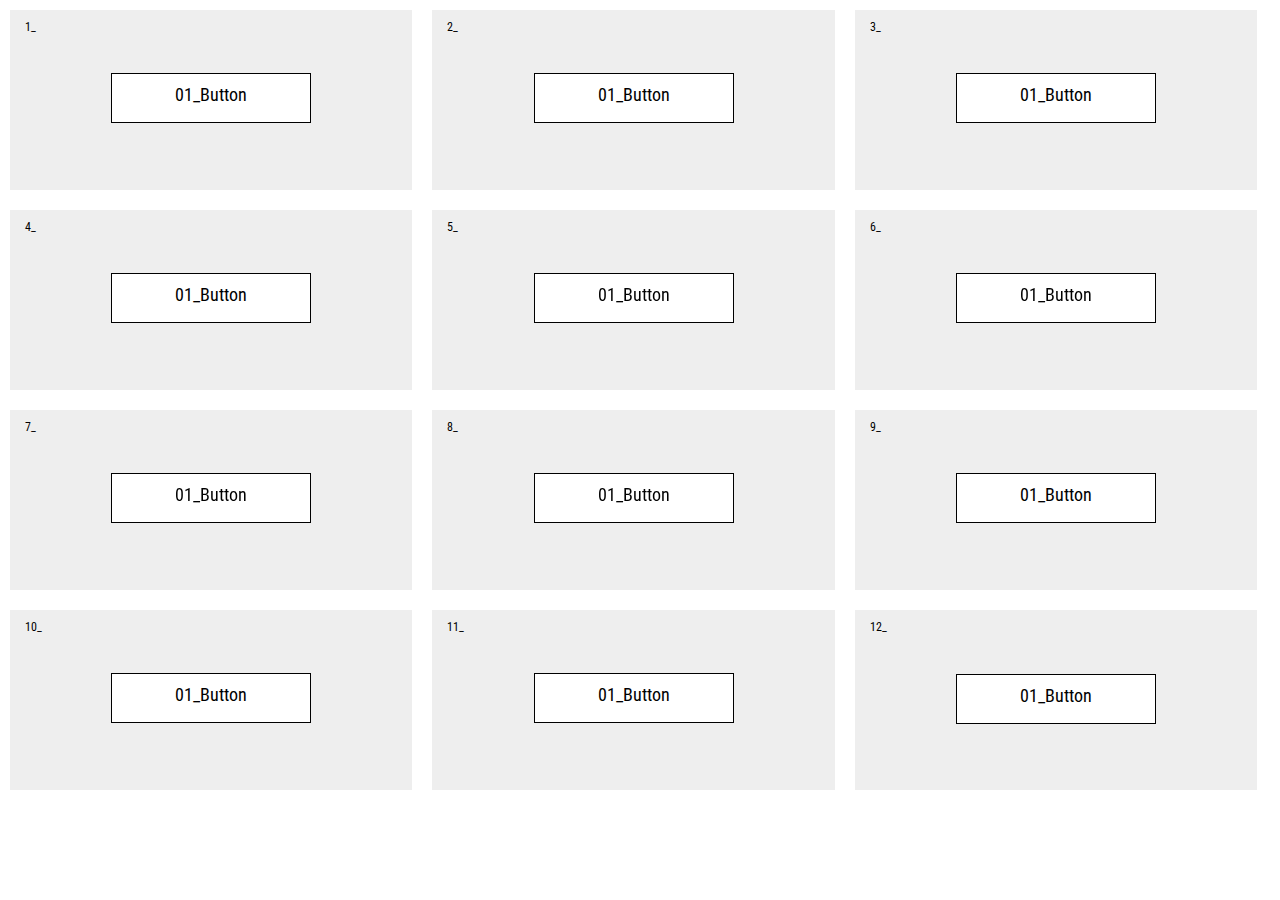
<file: buttons.html>
<html>
    <link href="styles/buttons.css" rel="stylesheet" type="text/css">

<head>
        <link rel="shortcut icon" type="image/x-icon" href="favicon.ico">
        <title>wtfura</title>
        <meta charset="UTF-8">
        <meta name="viewport" content="width=device-width, initial-scale=1">
        <meta name="color-scheme" content="only light">
        
</head>
<body>

<div class="back">
    <div class="button_base b01_simple_rollover">01_Button</div>
</div>

<div class="back">
    <div class="button_base b02_slide_in">
        <div>01_Button</div>
        <div></div>
        <div>01_Button</div>
    </div>
</div>

<div class="back">
    <div class="button_base b03_skewed_slide_in">
        <div>01_Button</div>
        <div></div>
        <div>01_Button</div>
    </div>
</div>

<div class="back">
    <div class="button_base b04_3d_tick">
        <div>01_Button</div>
        <div>01_Button</div>
    </div>
</div>

<div class="back">
    <div class="button_base b05_3d_roll">
        <div>01_Button</div>
        <div>01_Button</div>
    </div>
</div>

<div class="back">
    <div class="button_base b06_3d_swap">
        <div>01_Button</div>
        <div>01_Button</div>
    </div>
</div>

<div class="back">
    <div class="button_base b07_3d_double_roll">
        <div>01_Button</div>
        <div>01_Button</div>
        <div>01_Button</div>
        <div>01_Button</div>
    </div>
</div>

<div class="back">
    <div class="button_base b08_3d_pushback">
        <div>01_Button</div>
        <div>01_Button</div>
    </div>
</div>

<div class="back">
    <div class="button_base b09_electric">01_Button</div>
</div>

<div class="back">
    <div class="button_base b10_tveffect">
        <div>01_Button</div>
        <div>
            <div>01_Button</div>
            <div>01_Button</div>
            <div>01_Button</div>
        </div>
    </div>
</div>

<div class="back">
    <div class="button_base b11_3d_jumpback">
        <div>01_Button</div>
    </div>
</div>

<div class="back">
    <div class="button_base b12_3d_glitch">
        <div></div>
        <div>01_Button</div>
    </div>
</div>

</body>
</html>
</file>
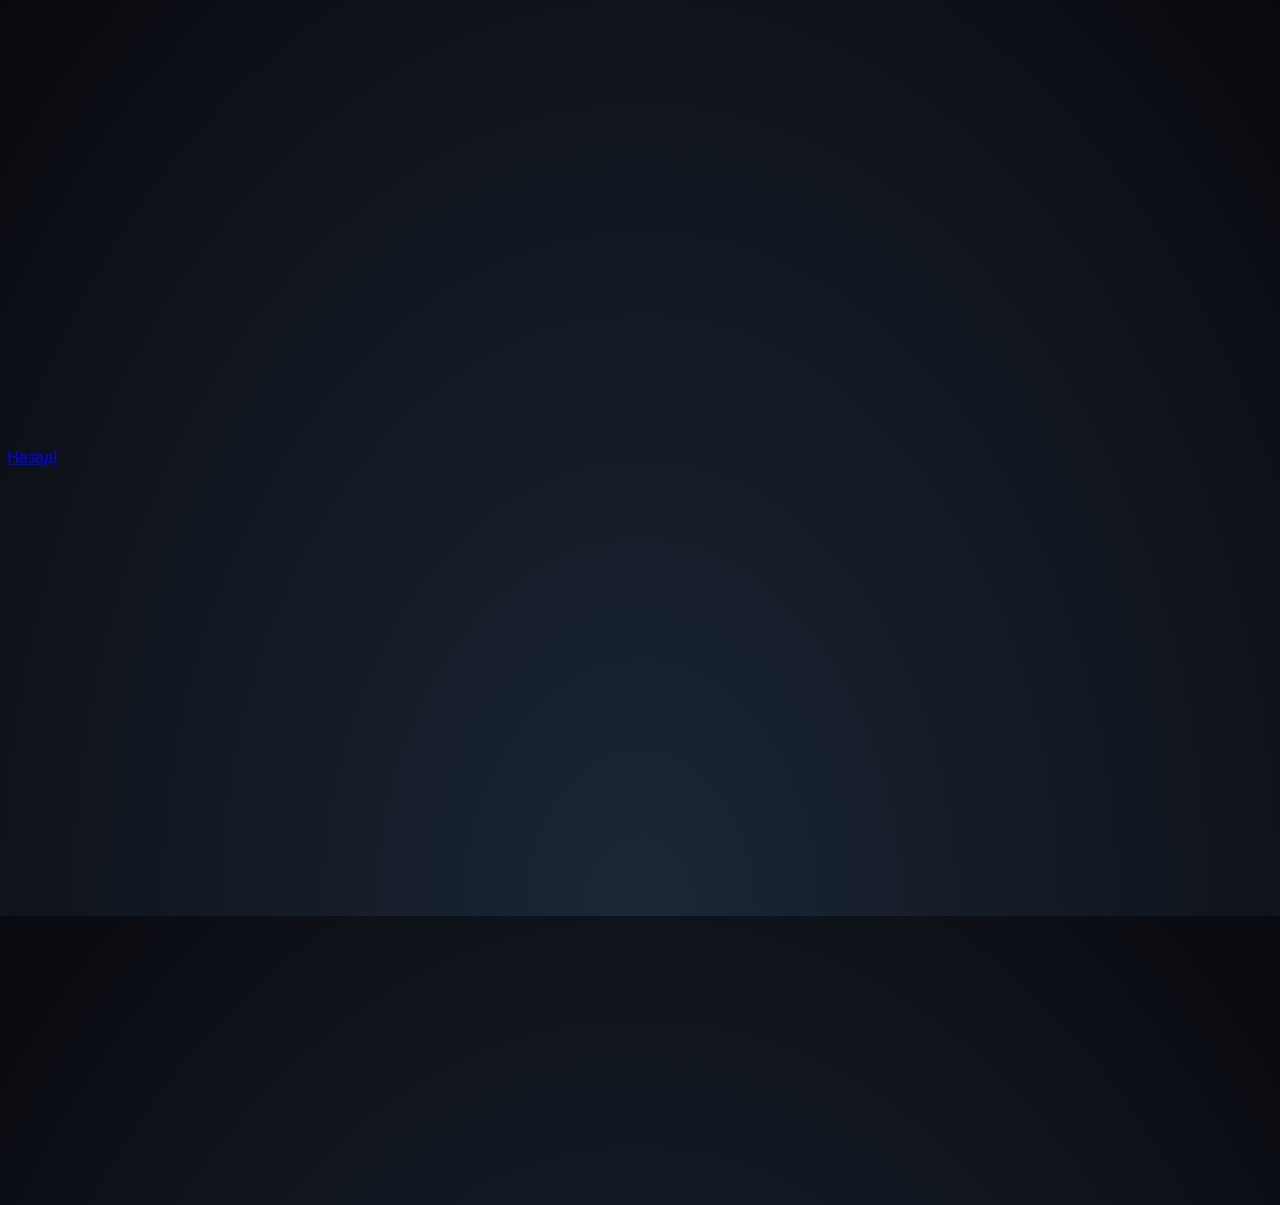
<file: style-of-stars.html>
<!DOCTYPE html>
<html>
    <link href="styles/style-of-stars.css" rel="stylesheet" type="text/css">

<head>
        <link rel="shortcut icon" type="image/x-icon" href="favicon.ico">
        <title>wtfura</title>
        <meta charset="UTF-8">
        <meta name="viewport" content="width=device-width, initial-scale=1">
        <meta name="color-scheme" content="only light">
        
</head>

    <body>
    <div class="header">
    </div>
        
    <div class="navbar">
      <a href="index.html">Назад!</a>
    </div>
    
    <div class="night">
        <div class="shooting_star"></div>
        <div class="shooting_star"></div>
        <div class="shooting_star"></div>
        <div class="shooting_star"></div>
        <div class="shooting_star"></div>
        <div class="shooting_star"></div>
        <div class="shooting_star"></div>
        <div class="shooting_star"></div>
        <div class="shooting_star"></div>
        <div class="shooting_star"></div>
        <div class="shooting_star"></div>
        <div class="shooting_star"></div>
        <div class="shooting_star"></div>
        <div class="shooting_star"></div>
        <div class="shooting_star"></div>
        <div class="shooting_star"></div>
        <div class="shooting_star"></div>
        <div class="shooting_star"></div>
        <div class="shooting_star"></div>
        <div class="shooting_star"></div>
      </div>
</body>
</html>
</file>
<file: styles/buttons.css>
@import url('https://fonts.googleapis.com/css?family=Roboto+Condensed');

.preserve-3d {
    transform-style: preserve-3d;
    -webkit-transform-style: preserve-3d;
}

body {
    padding: 0;
    margin: 0;
    border: 0;
    overflow-x: none;
    background-color: #ffffff;
    font-family: Roboto Condensed, sans-serif;
    font-size: 12px;
    font-smooth: always;
    -webkit-font-smoothing: antialiased;
}

.back {
    width: 33%;
    height: 200px;
    float: left;
    background-color: #eeeeee;
    border: 10px;
    border-color: #ffffff;
    border-style: solid;
    box-sizing: border-box;
    -webkit-box-sizing: border-box;
    -moz-box-sizing: border-box;
    counter-increment: bc;
    padding: 0px 5px 5px 5px;
}

.back:before {
    content: counter(bc) "_";
    position: absolute;
    padding: 10px;
}

@media screen and (max-width: 1260px) {
    .back {
        width: 50%;
    }
}

@media screen and (max-width: 840px) {
    .back {
        width: 100%;
    }
}

.button_base {
    margin: 0;
    border: 0;
    font-size: 18px;
    position: relative;
    top: 50%;
    left: 50%;
    margin-top: -25px;
    margin-left: -100px;
    width: 200px;
    height: 50px;
    text-align: center;
    box-sizing: border-box;
    -webkit-box-sizing: border-box;
    -moz-box-sizing: border-box;
    -webkit-user-select: none;
    cursor: default;
}

.button_base:hover {
    cursor: pointer;
}

/* ### ### ### 01 */
.b01_simple_rollover {
    color: #000000;
    border: #000000 solid 1px;
    padding: 10px;
    background-color: #ffffff;
}

.b01_simple_rollover:hover {
    color: #ffffff;
    background-color: #000000;
}

/* ### ### ### 02 */
.b02_slide_in {
    overflow: hidden;
    border: #000000 solid 1px;
}

.b02_slide_in div {
    position: absolute;
    text-align: center;
    width: 100%;
    height: 50px;
    box-sizing: border-box;
    -webkit-box-sizing: border-box;
    -moz-box-sizing: border-box;
    padding: 10px;
}

.b02_slide_in div:nth-child(1) {
    color: #000000;
    background-color: #ffffff;
}

.b02_slide_in div:nth-child(2) {
    background-color: #000000;
    transition: top 0.1s ease;
    -webkit-transition: top 0.1s ease;
    -moz-transition: top 0.1s ease;
    top: -50px;
}

.b02_slide_in div:nth-child(3) {
    color: #ffffff;
    transition: opacity 0.1s ease;
    -webkit-transition: opacity 0.1s ease;
    -moz-transition: opacity 0.1s ease;
    opacity: 0;
}

.b02_slide_in:hover div:nth-child(2) {
    top: 0px;
    transition: top 0.1s ease;
    -webkit-transition: top 0.1s ease;
    -moz-transition: top 0.1s ease;
}

.b02_slide_in:hover div:nth-child(3) {
    opacity: 1;
    transition: opacity 0.1s ease;
    -webkit-transition: opacity 0.1s ease;
    -moz-transition: opacity 0.1s ease;
}

/* ### ### ### 03 */
.b03_skewed_slide_in {
    overflow: hidden;
    border: #000000 solid 1px;
}

.b03_skewed_slide_in div {
    position: absolute;
    text-align: center;
    width: 100%;
    height: 50px;
    box-sizing: border-box;
    -webkit-box-sizing: border-box;
    -moz-box-sizing: border-box;
    padding: 10px;
}

.b03_skewed_slide_in div:nth-child(1) {
    color: #000000;
    background-color: #ffffff;
}

.b03_skewed_slide_in div:nth-child(2) {
    background-color: #000000;
    width: 230px;
    transition: all 0.2s ease;
    -webkit-transition: all 0.2s ease;
    -moz-transition: all 0.2s ease;
    transform: translate(-250px, 0px) skewX(-30deg);
    -webkit-transform: translate(-250px, 0px) skewX(-30deg);
    -moz-transform: translate(-250px, 0px) skewX(-30deg);
}

.b03_skewed_slide_in div:nth-child(3) {
    color: #ffffff;
    left: -200px;
    transition: left 0.2s ease;
    -webkit-transition: left 0.2s ease;
    -moz-transition: left 0.2s ease;
}

.b03_skewed_slide_in:hover div:nth-child(2) {
    transition: all 0.5s ease;
    -webkit-transition: all 0.5s ease;
    -moz-transition: all 0.5s ease;
    transform: translate(-15px, 0px) skewX(-30deg);
    -webkit-transform: translate(-15px, 0px) skewX(-30deg);
    -moz-transform: translate(-15px, 0px) skewX(-30deg);
}

.b03_skewed_slide_in:hover div:nth-child(3) {
    left: 0px;
    transition: left 0.30000000000000004s ease;
    -webkit-transition: left 0.30000000000000004s ease;
    -moz-transition: left 0.30000000000000004s ease;
}

/* ### ### ### 04 */
.b04_3d_tick {
    perspective: 500px;
    -webkit-perspective: 500px;
    -moz-perspective: 500px;
    perspective-origin: center top;
    -webkit-perspective-origin: center top;
    -moz-perspective-origin: center top;
}

.b04_3d_tick div {
    position: absolute;
    text-align: center;
    width: 100%;
    height: 50px;
    box-sizing: border-box;
    -webkit-box-sizing: border-box;
    -moz-box-sizing: border-box;
    padding: 10px;
    border: #000000 solid 1px;
}

.b04_3d_tick div:nth-child(1) {
    color: #000000;
    background-color: #ffffff;
    transition: all 0.2s ease;
    -webkit-transition: all 0.2s ease;
    -moz-transition: all 0.2s ease;
}

.b04_3d_tick div:nth-child(2) {
    color: #ffffff;
    background-color: #000000;
    transform: rotateX(90deg);
    -webkit-transform: rotateX(90deg);
    -moz-transform: rotateX(90deg);
    transition: all 0.2s ease;
    -webkit-transition: all 0.2s ease;
    -moz-transition: all 0.2s ease;
    transform-origin: left top;
    -webkit-transform-origin: left top;
    -moz-transform-origin: left top;
}

.b04_3d_tick:hover div:nth-child(1) {
    transition: all 0.2s ease;
    -webkit-transition: all 0.2s ease;
    -moz-transition: all 0.2s ease;
    background-color: rgba(0, 0, 0, 0.5);
}

.b04_3d_tick:hover div:nth-child(2) {
    transition: all 0.2s ease;
    -webkit-transition: all 0.2s ease;
    -moz-transition: all 0.2s ease;
    transform: rotateX(0deg);
    -webkit-transform: rotateX(0deg);
    -moz-transform: rotateX(0deg);
}

/* ### ### ### 05 */
.b05_3d_roll {
    perspective: 500px;
    -webkit-perspective: 500px;
    -moz-perspective: 500px;
}

.b05_3d_roll div {
    position: absolute;
    text-align: center;
    width: 100%;
    height: 50px;
    padding: 10px;
    border: #000000 solid 1px;
    pointer-events: none;
    box-sizing: border-box;
    -webkit-box-sizing: border-box;
    -moz-box-sizing: border-box;
}

.b05_3d_roll div:nth-child(1) {
    color: #000000;
    background-color: #000000;
    transform: rotateX(90deg);
    -webkit-transform: rotateX(90deg);
    -moz-transform: rotateX(90deg);
    transition: all 0.2s ease;
    -webkit-transition: all 0.2s ease;
    -moz-transition: all 0.2s ease;
    transform-origin: 50% 50% -25px;
    -webkit-transform-origin: 50% 50% -25px;
    -moz-transform-origin: 50% 50% -25px;
}

.b05_3d_roll div:nth-child(2) {
    color: #000000;
    background-color: #ffffff;
    transform: rotateX(0deg);
    -webkit-transform: rotateX(0deg);
    -moz-transform: rotateX(0deg);
    transition: all 0.2s ease;
    -webkit-transition: all 0.2s ease;
    -moz-transition: all 0.2s ease;
    transform-origin: 50% 50% -25px;
    -webkit-transform-origin: 50% 50% -25px;
    -moz-transform-origin: 50% 50% -25px;
}

.b05_3d_roll:hover div:nth-child(1) {
    color: #ffffff;
    transition: all 0.2s ease;
    -webkit-transition: all 0.2s ease;
    -moz-transition: all 0.2s ease;
    transform: rotateX(0deg);
    -webkit-transform: rotateX(0deg);
    -moz-transform: rotateX(0deg);
}

.b05_3d_roll:hover div:nth-child(2) {
    background-color: #000000;
    transition: all 0.2s ease;
    -webkit-transition: all 0.2s ease;
    -moz-transition: all 0.2s ease;
    transform: rotateX(-90deg);
    -webkit-transform: rotateX(-90deg);
    -moz-transform: rotateX(-90deg);
}

/* ### ### ### 06 */
.b06_3d_swap {
    perspective: 500px;
    -webkit-perspective: 500px;
    -moz-perspective: 500px;
    transform-style: preserve-3d;
    -webkit-transform-style: preserve-3d;
}

.b06_3d_swap div {
    position: absolute;
    text-align: center;
    width: 100%;
    height: 50px;
    padding: 10px;
    border: #000000 solid 1px;
    pointer-events: none;
    box-sizing: border-box;
    -webkit-box-sizing: border-box;
    -moz-box-sizing: border-box;
}

.b06_3d_swap div:nth-child(1) {
    color: #000000;
    background-color: #ffffff;
    transform: translateZ(0px);
    -webkit-transform: translateZ(0px);
    -moz-transform: translateZ(0px);
    transition: all 0.2s ease;
    -webkit-transition: all 0.2s ease;
    -moz-transition: all 0.2s ease;
    transform-origin: 50% 50% -25px;
    -webkit-transform-origin: 50% 50% -25px;
    -moz-transform-origin: 50% 50% -25px;
}

.b06_3d_swap div:nth-child(2) {
    color: #ffffff;
    background-color: #000000;
    transform: rotateX(90deg);
    -webkit-transform: rotateX(90deg);
    -moz-transform: rotateX(90deg);
    transition: all 0.2s ease 0.05s;
    -webkit-transition: all 0.2s ease 0.05s;
    -moz-transition: all 0.2s ease 0.05s;
    transform-origin: 50% 50% -25px;
    -webkit-transform-origin: 50% 50% -25px;
    -moz-transform-origin: 50% 50% -25px;
}

.b06_3d_swap:hover div:nth-child(1) {
    color: #000000;
    background-color: #808080;
    transition: all 0.2s ease;
    -webkit-transition: all 0.2s ease;
    -moz-transition: all 0.2s ease;
    transform: translateZ(-200px);
    -webkit-transform: translateZ(-200px);
    -moz-transform: translateZ(-200px);
}

.b06_3d_swap:hover div:nth-child(2) {
    color: #ffffff;
    transition: all 0.2s ease 0.05s;
    -webkit-transition: all 0.2s ease 0.05s;
    -moz-transition: all 0.2s ease 0.05s;
    transform: rotateX(0deg);
    -webkit-transform: rotateX(0deg);
    -moz-transform: rotateX(0deg);
}

/* ### ### ### 07 */
.b07_3d_double_roll {
    perspective: 500px;
    -webkit-perspective: 500px;
    -moz-perspective: 500px;
    transform-style: preserve-3d;
    -webkit-transform-style: preserve-3d;
}

.b07_3d_double_roll div {
    position: absolute;
    text-align: center;
    padding: 10px;
    border: #000000 solid 1px;
    pointer-events: none;
    box-sizing: border-box;
    -webkit-box-sizing: border-box;
    -moz-box-sizing: border-box;
}

.b07_3d_double_roll div:nth-child(1) {
    color: #000000;
    background-color: #ffffff;
    z-index: 0;
    width: 100%;
    height: 50px;
    clip: rect(0px, 100px, 50px, 0px);
    position: absolute;
    transition: all 0.2s ease;
    -webkit-transition: all 0.2s ease;
    -moz-transition: all 0.2s ease;
    transform: rotateX(0deg);
    -webkit-transform: rotateX(0deg);
    -moz-transform: rotateX(0deg);
    transform-origin: 50% 50% -25px;
    -webkit-transform-origin: 50% 50% -25px;
    -moz-transform-origin: 50% 50% -25px;
}

.b07_3d_double_roll div:nth-child(2) {
    color: #000000;
    background-color: #000000;
    z-index: -1;
    width: 100%;
    height: 50px;
    clip: rect(0px, 100px, 50px, 0px);
    position: absolute;
    transform: rotateX(90deg);
    -webkit-transform: rotateX(90deg);
    -moz-transform: rotateX(90deg);
    transition: all 0.2s ease;
    -webkit-transition: all 0.2s ease;
    -moz-transition: all 0.2s ease;
    transform-origin: 50% 50% -25px;
    -webkit-transform-origin: 50% 50% -25px;
    -moz-transform-origin: 50% 50% -25px;
}

.b07_3d_double_roll div:nth-child(3) {
    color: #000000;
    background-color: #ffffff;
    z-index: 0;
    width: 100%;
    height: 50px;
    clip: rect(0px, 200px, 50px, 100px);
    position: absolute;
    transition: all 0.2s ease 0.1s;
    -webkit-transition: all 0.2s ease 0.1s;
    -moz-transition: all 0.2s ease 0.1s;
    transform: rotateX(0deg);
    -webkit-transform: rotateX(0deg);
    -moz-transform: rotateX(0deg);
    transform-origin: 50% 50% -25px;
    -webkit-transform-origin: 50% 50% -25px;
    -moz-transform-origin: 50% 50% -25px;
}

.b07_3d_double_roll div:nth-child(4) {
    color: #000000;
    background-color: #000000;
    z-index: -1;
    width: 100%;
    height: 50px;
    clip: rect(0px, 200px, 50px, 100px);
    position: absolute;
    transform: rotateX(-90deg);
    -webkit-transform: rotateX(-90deg);
    -moz-transform: rotateX(-90deg);
    transition: all 0.2s ease 0.1s;
    -webkit-transition: all 0.2s ease 0.1s;
    -moz-transition: all 0.2s ease 0.1s;
    transform-origin: 50% 50% -25px;
    -webkit-transform-origin: 50% 50% -25px;
    -moz-transform-origin: 50% 50% -25px;
}

.b07_3d_double_roll:hover div:nth-child(1) {
    background-color: #000000;
    transition: all 0.2s ease;
    -webkit-transition: all 0.2s ease;
    -moz-transition: all 0.2s ease;
    transform: rotateX(-90deg);
    -webkit-transform: rotateX(-90deg);
    -moz-transform: rotateX(-90deg);
}

.b07_3d_double_roll:hover div:nth-child(2) {
    color: #ffffff;
    transition: all 0.2s ease;
    -webkit-transition: all 0.2s ease;
    -moz-transition: all 0.2s ease;
    transform: rotateX(0deg);
    -webkit-transform: rotateX(0deg);
    -moz-transform: rotateX(0deg);
}

.b07_3d_double_roll:hover div:nth-child(3) {
    background-color: #000000;
    transition: all 0.2s ease 0.1s;
    -webkit-transition: all 0.2s ease 0.1s;
    -moz-transition: all 0.2s ease 0.1s;
    transform: rotateX(90deg);
    -webkit-transform: rotateX(90deg);
    -moz-transform: rotateX(90deg);
}

.b07_3d_double_roll:hover div:nth-child(4) {
    color: #ffffff;
    transition: all 0.2s ease 0.1s;
    -webkit-transition: all 0.2s ease 0.1s;
    -moz-transition: all 0.2s ease 0.1s;
    transform: rotateX(0deg);
    -webkit-transform: rotateX(0deg);
    -moz-transform: rotateX(0deg);
}

/* ### ### ### 08 */
.b08_3d_pushback {
    perspective: 500px;
    -webkit-perspective: 500px;
    -moz-perspective: 500px;
    transform-style: preserve-3d;
    -webkit-transform-style: preserve-3d;
}

.b08_3d_pushback div {
    position: absolute;
    text-align: center;
    width: 100%;
    height: 50px;
    box-sizing: border-box;
    -webkit-box-sizing: border-box;
    -moz-box-sizing: border-box;
    pointer-events: none;
    padding: 10px;
    border: #000000 solid 1px;
}

.b08_3d_pushback div:nth-child(1) {
    color: #000000;
    background-color: #ffffff;
    transform: rotateX(0deg) translateZ(0px);
    -webkit-transform: rotateX(0deg) translateZ(0px);
    -moz-transform: rotateX(0deg) translateZ(0px);
    transform-origin: 50% 50%;
    -webkit-transform-origin: 50% 50%;
    -moz-transform-origin: 50% 50%;
    transition: all 0.2s ease;
    -webkit-transition: all 0.2s ease;
    -moz-transition: all 0.2s ease;
}

.b08_3d_pushback div:nth-child(2) {
    color: #ffffff;
    background-color: #000000;
    transform: rotateX(-179.5deg) translateZ(1px);
    -webkit-transform: rotateX(-179.5deg) translateZ(1px);
    -moz-transform: rotateX(-179.5deg) translateZ(1px);
    transform-origin: 50% 50%;
    -webkit-transform-origin: 50% 50%;
    -moz-transform-origin: 50% 50%;
    transition: all 0.2s ease;
    -webkit-transition: all 0.2s ease;
    -moz-transition: all 0.2s ease;
}

.b08_3d_pushback:hover div:nth-child(1) {
    transition: all 0.2s ease;
    -webkit-transition: all 0.2s ease;
    -moz-transition: all 0.2s ease;
    transform: rotateX(179.5deg);
    -webkit-transform: rotateX(179.5deg);
    -moz-transform: rotateX(179.5deg);
}

.b08_3d_pushback:hover div:nth-child(2) {
    transition: all 0.2s ease;
    -webkit-transition: all 0.2s ease;
    -moz-transition: all 0.2s ease;
    transform: rotateX(0deg) rotateY(0deg) translateZ(1px);
    -webkit-transform: rotateX(0deg) rotateY(0deg) translateZ(1px);
    -moz-transform: rotateX(0deg) rotateY(0deg) translateZ(1px);
}

/* ### ### ### 09 */
.b09_electric {
    color: #000000;
    background-color: #ffffff;
    border: #000000 solid 1px;
    padding: 10px;
    transition: all 0.1s ease;
    -webkit-transition: all 0.1s ease;
    -moz-transition: all 0.1s ease;
}

.b09_electric:hover {
    color: #ffffff;
    background-color: #000000;
    animation: b09_electric_blinkIn 0.1s step-end 0 2;
    -webkit-animation: b09_electric_blinkIn 0.1s step-end 0 2;
    -moz-animation: b09_electric_blinkIn 0.1s step-end 0 2;
    transition: all 0.2s ease 0.2s;
    -webkit-transition: all 0.2s ease 0.2s;
    -moz-transition: all 0.2s ease 0.2s;
}

@-webkit-keyframes b09_electric_blinkIn {
    from,
    to {
        background-color: #f8f8f8;
        color: #080808;
    }
    50% {
        background-color: #ffffff;
        color: #000000;
    }
}

@-moz-keyframes b09_electric_blinkIn {
    from,
    to {
        background-color: #f8f8f8;
        color: #080808;
    }
    50% {
        background-color: #ffffff;
        color: #000000;
    }
}

/* ### ### ### 10 */
/* ### ### ### 10 ### ### ### ### ### ### ### ### ### ### ### ### ### ### ### ### ### ### ### ### ### ### ### ### */
.b10_tveffect div {
    position: absolute;
    text-align: center;
    width: 100%;
    height: 50px;
    box-sizing: border-box;
    -webkit-box-sizing: border-box;
    -moz-box-sizing: border-box;
}

.b10_tveffect div:nth-child(1) {
    color: #000000;
    background-color: #ffffff;
    -webkit-transition: all 0.1s ease;
    padding: 10px;
    border: #000000 solid 1px;
}

.b10_tveffect div:nth-child(2) {
    overflow: hidden;
}

.b10_tveffect div:nth-child(2) div {
    position: absolute;
    text-align: center;
    width: 100%;
    height: 50px;
    box-sizing: border-box;
    -webkit-box-sizing: border-box;
    -moz-box-sizing: border-box;
    padding: 10px;
    border: #000000 hidden 1px;
}

.b10_tveffect div:nth-child(2) div:nth-child(1) {
    color: rgba(200, 120, 120, 0.8);
    opacity: 0;
    background: url([data-uri]) repeat;
}

.b10_tveffect div:nth-child(2) div:nth-child(2) {
    color: rgba(120, 200, 120, 0.8);
    opacity: 0;
    background: url([data-uri]) repeat;
}

.b10_tveffect div:nth-child(2) div:nth-child(3) {
    color: rgba(120, 120, 200, 0.8);
    opacity: 0;
    background: url([data-uri]) repeat;
}

.b10_tveffect:hover div:nth-child(1) {
    color: #ffffff;
    background-color: #000000;
    transition: color 0s ease;
    -webkit-transition: color 0s ease;
    -moz-transition: color 0s ease;
    transition: background-color 0.3s ease 0.2s;
    -webkit-transition: background-color 0.3s ease 0.2s;
    -moz-transition: background-color 0.3s ease 0.2s;
}

.b10_tveffect:hover div:nth-child(2) div:nth-child(1) {
    animation: b10_tveffect_red 0.25s linear;
    -webkit-animation: b10_tveffect_red 0.25s linear;
    -moz-animation: b10_tveffect_red 0.25s linear;
}

.b10_tveffect:hover div:nth-child(2) div:nth-child(2) {
    animation: b10_tveffect_green 0.25s linear;
    -webkit-animation: b10_tveffect_green 0.25s linear;
    -moz-animation: b10_tveffect_green 0.25s linear;
}

.b10_tveffect:hover div:nth-child(2) div:nth-child(3) {
    animation: b10_tveffect_blue 0.25s linear;
    -webkit-animation: b10_tveffect_blue 0.25s linear;
    -moz-animation: b10_tveffect_blue 0.25s linear;
}

@-webkit-keyframes b10_tveffect_red {
    from,
    to {
        opacity: 0;
    }
    25% {
        opacity: 1;
        -webkit-transform: scale(1.8, 1.6) translate(-10px, 3px) skewX(30deg);
    }
    50% {
        opacity: 1;
        -webkit-transform: scale(1.5, 1.2) translate(20px, 6px) skewX(5deg);
    }
    75% {
        opacity: 1;
        -webkit-transform: scale(0.9, 1.8) translate(-16px, -1px) skewX(-20deg);
    }
}

@-webkit-keyframes b10_tveffect_green {
    from,
    to {
        opacity: 0;
    }
    25% {
        opacity: 1;
        -webkit-transform: scale(1.3, 1.5) translate(3px, 6px) skewX(25deg);
    }
    50% {
        opacity: 1;
        -webkit-transform: scale(1.6, 1.1) translate(-16px, -5px) skewX(-15deg);
    }
    75% {
        opacity: 1;
        -webkit-transform: scale(1, 1.8) translate(18px, 4px) skewX(15deg);
    }
}

@-webkit-keyframes b10_tveffect_blue {
    from,
    to {
        opacity: 0;
    }
    25% {
        opacity: 1;
        -webkit-transform: scale(1.2, 1.4) translate(-10px, -3px) skewX(-25deg);
    }
    50% {
        opacity: 1;
        -webkit-transform: scale(1.9, 1.1) translate(16px, 3px) skewX(5deg);
    }
    75% {
        opacity: 1;
        -webkit-transform: scale(1.3, 2) translate(-30px, -3px) skewX(20deg);
    }
}

@-moz-keyframes b10_tveffect_red {
    from,
    to {
        opacity: 0;
    }
    25% {
        opacity: 1;
        transform: scale(1.8, 1.6) translate(-10px, 3px) skewX(30deg);
    }
    50% {
        opacity: 1;
        transform: scale(1.5, 1.2) translate(20px, 6px) skewX(5deg);
    }
    75% {
        opacity: 1;
        transform: scale(0.9, 1.8) translate(-16px, -1px) skewX(-20deg);
    }
}

@-moz-keyframes b10_tveffect_green {
    from,
    to {
        opacity: 0;
    }
    25% {
        opacity: 1;
        transform: scale(1.3, 1.5) translate(3px, 6px) skewX(25deg);
    }
    50% {
        opacity: 1;
        transform: scale(1.6, 1.1) translate(-16px, -5px) skewX(-15deg);
    }
    75% {
        opacity: 1;
        transform: scale(1, 1.8) translate(18px, 4px) skewX(15deg);
    }
}

@-moz-keyframes b10_tveffect_blue {
    from,
    to {
        opacity: 0;
    }
    25% {
        opacity: 1;
        transform: scale(1.2, 1.4) translate(-10px, -3px) skewX(-25deg);
    }
    50% {
        opacity: 1;
        transform: scale(1.9, 1.1) translate(16px, 3px) skewX(5deg);
    }
    75% {
        opacity: 1;
        transform: scale(1.3, 2) translate(-30px, -3px) skewX(20deg);
    }
}

/* ### ### ### 11 */
.b11_3d_jumpback {
    perspective: 500px;
    -webkit-perspective: 500px;
    -moz-perspective: 500px;
}

.b11_3d_jumpback div {
    color: #000000;
    background-color: #ffffff;
    border: #000000 solid 1px;
    padding: 10px;
    position: absolute;
    width: 100%;
    height: 100%;
    box-sizing: border-box;
    -webkit-box-sizing: border-box;
    -moz-box-sizing: border-box;
}

.b11_3d_jumpback:hover div {
    color: #ffffff;
    background-color: #000000;
    animation: b11_3d_jump 0.3s ease-out;
    -webkit-animation: b11_3d_jump 0.3s ease-out;
    -moz-animation: b11_3d_jump 0.3s ease-out;
    animation-fill-mode: forwards;
    -webkit-animation-fill-mode: forwards;
    -moz-animation-fill-mode: forwards;
}

@-webkit-keyframes b11_3d_jump {
    from {
        transform: translateZ(0px) rotateX(0deg);
        -webkit-transform: translateZ(0px) rotateX(0deg);
        -moz-transform: translateZ(0px) rotateX(0deg);
        background-color: #ffffff;
        color: #000000;
    }
    49.99% {
        transform: translateZ(100px) rotateX(90deg);
        -webkit-transform: translateZ(100px) rotateX(90deg);
        -moz-transform: translateZ(100px) rotateX(90deg);
        background-color: #808080;
        color: #000000;
    }
    50.00% {
        transform: translateZ(100px) rotateX(-90deg);
        -webkit-transform: translateZ(100px) rotateX(-90deg);
        -moz-transform: translateZ(100px) rotateX(-90deg);
        background-color: #000000;
        color: #808080;
    }
    to {
        transform: translateZ(0px) rotateX(0deg);
        -webkit-transform: translateZ(0px) rotateX(0deg);
        -moz-transform: translateZ(0px) rotateX(0deg);
        background-color: #000000;
        color: #ffffff;
    }
}

@-moz-keyframes b11_3d_jump {
    from {
        transform: translateZ(0px) rotateX(0deg);
        -webkit-transform: translateZ(0px) rotateX(0deg);
        -moz-transform: translateZ(0px) rotateX(0deg);
        background-color: #ffffff;
        color: #000000;
    }
    49.99% {
        transform: translateZ(100px) rotateX(90deg);
        -webkit-transform: translateZ(100px) rotateX(90deg);
        -moz-transform: translateZ(100px) rotateX(90deg);
        background-color: #808080;
        color: #000000;
    }
    50.00% {
        transform: translateZ(100px) rotateX(-90deg);
        -webkit-transform: translateZ(100px) rotateX(-90deg);
        -moz-transform: translateZ(100px) rotateX(-90deg);
        background-color: #000000;
        color: #808080;
    }
    to {
        transform: translateZ(0px) rotateX(0deg);
        -webkit-transform: translateZ(0px) rotateX(0deg);
        -moz-transform: translateZ(0px) rotateX(0deg);
        background-color: #000000;
        color: #ffffff;
    }
}

/* ### ### ### 12 */
.b12_3d_glitch {
    overflow: hidden;
    width: 200px;
    height: 51px;
}

.b12_3d_glitch div {
    padding: 10px;
    position: absolute;
    text-align: center;
    box-sizing: border-box;
    -webkit-box-sizing: border-box;
    -moz-box-sizing: border-box;
    width: 200px;
    height: 50px;
}

.b12_3d_glitch div:nth-child(1) {
    background-color: #ffffff;
    top: 1px;
    left: 0px;
    border: #000000 solid 1px;
}

.b12_3d_glitch div:nth-child(2) {
    color: #000000;
    left: -100px;
    top: 2px;
    width: 400px;
    height: 50px;
}

.b12_3d_glitch:hover div:nth-child(1) {
    animation: b12_3d_glitch_bg 0.3s linear;
    -webkit-animation: b12_3d_glitch_bg 0.3s linear;
    -moz-animation: b12_3d_glitch_bg 0.3s linear;
    animation-fill-mode: forwards;
    -webkit-animation-fill-mode: forwards;
    -moz-animation-fill-mode: forwards;
}

.b12_3d_glitch:hover div:nth-child(2) {
    color: #000000;
    animation: b12_3d_glitch 0.3s linear;
    -webkit-animation: b12_3d_glitch 0.3s linear;
    -moz-animation: b12_3d_glitch 0.3s linear;
    animation-fill-mode: forwards;
    -webkit-animation-fill-mode: forwards;
    -moz-animation-fill-mode: forwards;
    background: url([data-uri]) repeat;
}

@-webkit-keyframes b12_3d_glitch_bg {
    49.00% {
        background-color: #ffffff;
    }
    50.00% {
        background-color: #000000;
    }
    to {
        background-color: #000000;
    }
}

@-webkit-keyframes b12_3d_glitch {
    from {
        transform: skewX(0deg);
        -webkit-transform: skewX(0deg);
        -moz-transform: skewX(0deg);
        color: #000000;
    }
    25.00% {
        transform: skewX(80deg);
        -webkit-transform: skewX(80deg);
        -moz-transform: skewX(80deg);
        color: #000000;
    }
    75.00% {
        transform: skewX(-20deg);
        -webkit-transform: skewX(-20deg);
        -moz-transform: skewX(-20deg);
        color: #ffffff;
    }
    90.00% {
        transform: skewX(0deg);
        -webkit-transform: skewX(0deg);
        -moz-transform: skewX(0deg);
        color: #ffffff;
    }
    to {
        transform: skewX(0deg);
        -webkit-transform: skewX(0deg);
        -moz-transform: skewX(0deg);
        color: #ffffff;
    }
}

@-moz-keyframes b12_3d_glitch_bg {
    49.00% {
        background-color: #ffffff;
    }
    50.00% {
        background-color: #000000;
    }
    to {
        background-color: #000000;
    }
}

@-moz-keyframes b12_3d_glitch {
    from {
        transform: skewX(0deg);
        -webkit-transform: skewX(0deg);
        -moz-transform: skewX(0deg);
        color: #000000;
    }
    25.00% {
        transform: skewX(80deg);
        -webkit-transform: skewX(80deg);
        -moz-transform: skewX(80deg);
        color: #000000;
    }
    75.00% {
        transform: skewX(-20deg);
        -webkit-transform: skewX(-20deg);
        -moz-transform: skewX(-20deg);
        color: #ffffff;
    }
    90.00% {
        transform: skewX(0deg);
        -webkit-transform: skewX(0deg);
        -moz-transform: skewX(0deg);
        color: #ffffff;
    }
    to {
        transform: skewX(0deg);
        -webkit-transform: skewX(0deg);
        -moz-transform: skewX(0deg);
        color: #ffffff;
    }
}
</file>
<file: styles/style-of-stars.css>
body {
  background: radial-gradient(ellipse at bottom, #1b2735 0%, #090a0f 100%);
  height: 100vh;
  overflow: hidden;
  display: flex;
  font-family: "Anton", sans-serif;
  justify-content: center;
  align-items: center;
}
/* Style the navbar */
#navbar {
  position: sticky;
  top: 0;
  overflow: hidden;
  background-color: #333;
}

/* Navbar links */
#navbar a {
  float: left;
  display: block;
  color: #f2f2f2;
  text-align: center;
  padding: 14px;
  text-decoration: none;
}

/* Page content */
.content {
  padding: 16px;
}

.night {
  position: relative;
  width: 100%;
  height: 100%;
  transform: rotateZ(45deg);
}

.shooting_star {
  position: absolute;
  left: 50%;
  top: 50%;
  height: 2px;
  background: linear-gradient(-45deg, rgb(95, 145, 255), rgba(0, 0, 255, 0));
  border-radius: 999px;
  filter: drop-shadow(0 0 6px rgb(105, 155, 255));
  -webkit-animation: tail 3000ms ease-in-out infinite, shooting 3000ms ease-in-out infinite;
          animation: tail 3000ms ease-in-out infinite, shooting 3000ms ease-in-out infinite;
}
.shooting_star::before {
  content: "";
  position: absolute;
  top: calc(50% - 1px);
  right: 0;
  height: 2px;
  background: linear-gradient(-45deg, rgba(0, 0, 255, 0), rgb(95, 145, 255), rgba(0, 0, 255, 0));
  transform: translateX(50%) rotateZ(45deg);
  border-radius: 100%;
  -webkit-animation: shining 3000ms ease-in-out infinite;
          animation: shining 3000ms ease-in-out infinite;
}
.shooting_star::after {
  content: "";
  position: absolute;
  top: calc(50% - 1px);
  right: 0;
  height: 2px;
  background: linear-gradient(-45deg, rgba(0, 0, 255, 0), rgb(95, 145, 255), rgba(0, 0, 255, 0));
  transform: translateX(50%) rotateZ(45deg);
  border-radius: 100%;
  -webkit-animation: shining 3000ms ease-in-out infinite;
          animation: shining 3000ms ease-in-out infinite;
  transform: translateX(50%) rotateZ(-45deg);
}
.shooting_star:nth-child(1) {
  top: calc(50% - -104px);
  left: calc(50% - 153px);
  -webkit-animation-delay: 7686ms;
          animation-delay: 7686ms;
}
.shooting_star:nth-child(1)::before, .shooting_star:nth-child(1)::after {
  -webkit-animation-delay: 7686ms;
          animation-delay: 7686ms;
}
.shooting_star:nth-child(2) {
  top: calc(50% - -7px);
  left: calc(50% - 46px);
  -webkit-animation-delay: 4327ms;
          animation-delay: 4327ms;
}
.shooting_star:nth-child(2)::before, .shooting_star:nth-child(2)::after {
  -webkit-animation-delay: 4327ms;
          animation-delay: 4327ms;
}
.shooting_star:nth-child(3) {
  top: calc(50% - -194px);
  left: calc(50% - 263px);
  -webkit-animation-delay: 2962ms;
          animation-delay: 2962ms;
}
.shooting_star:nth-child(3)::before, .shooting_star:nth-child(3)::after {
  -webkit-animation-delay: 2962ms;
          animation-delay: 2962ms;
}
.shooting_star:nth-child(4) {
  top: calc(50% - -149px);
  left: calc(50% - 52px);
  -webkit-animation-delay: 4501ms;
          animation-delay: 4501ms;
}
.shooting_star:nth-child(4)::before, .shooting_star:nth-child(4)::after {
  -webkit-animation-delay: 4501ms;
          animation-delay: 4501ms;
}
.shooting_star:nth-child(5) {
  top: calc(50% - -174px);
  left: calc(50% - 148px);
  -webkit-animation-delay: 9962ms;
          animation-delay: 9962ms;
}
.shooting_star:nth-child(5)::before, .shooting_star:nth-child(5)::after {
  -webkit-animation-delay: 9962ms;
          animation-delay: 9962ms;
}
.shooting_star:nth-child(6) {
  top: calc(50% - 131px);
  left: calc(50% - 138px);
  -webkit-animation-delay: 2328ms;
          animation-delay: 2328ms;
}
.shooting_star:nth-child(6)::before, .shooting_star:nth-child(6)::after {
  -webkit-animation-delay: 2328ms;
          animation-delay: 2328ms;
}
.shooting_star:nth-child(7) {
  top: calc(50% - 166px);
  left: calc(50% - 273px);
  -webkit-animation-delay: 8311ms;
          animation-delay: 8311ms;
}
.shooting_star:nth-child(7)::before, .shooting_star:nth-child(7)::after {
  -webkit-animation-delay: 8311ms;
          animation-delay: 8311ms;
}
.shooting_star:nth-child(8) {
  top: calc(50% - -86px);
  left: calc(50% - 200px);
  -webkit-animation-delay: 464ms;
          animation-delay: 464ms;
}
.shooting_star:nth-child(8)::before, .shooting_star:nth-child(8)::after {
  -webkit-animation-delay: 464ms;
          animation-delay: 464ms;
}
.shooting_star:nth-child(9) {
  top: calc(50% - 103px);
  left: calc(50% - 79px);
  -webkit-animation-delay: 9199ms;
          animation-delay: 9199ms;
}
.shooting_star:nth-child(9)::before, .shooting_star:nth-child(9)::after {
  -webkit-animation-delay: 9199ms;
          animation-delay: 9199ms;
}
.shooting_star:nth-child(10) {
  top: calc(50% - -12px);
  left: calc(50% - 19px);
  -webkit-animation-delay: 5607ms;
          animation-delay: 5607ms;
}
.shooting_star:nth-child(10)::before, .shooting_star:nth-child(10)::after {
  -webkit-animation-delay: 5607ms;
          animation-delay: 5607ms;
}
.shooting_star:nth-child(11) {
  top: calc(50% - 183px);
  left: calc(50% - 175px);
  -webkit-animation-delay: 3530ms;
          animation-delay: 3530ms;
}
.shooting_star:nth-child(11)::before, .shooting_star:nth-child(11)::after {
  -webkit-animation-delay: 3530ms;
          animation-delay: 3530ms;
}
.shooting_star:nth-child(12) {
  top: calc(50% - 48px);
  left: calc(50% - 216px);
  -webkit-animation-delay: 555ms;
          animation-delay: 555ms;
}
.shooting_star:nth-child(12)::before, .shooting_star:nth-child(12)::after {
  -webkit-animation-delay: 555ms;
          animation-delay: 555ms;
}
.shooting_star:nth-child(13) {
  top: calc(50% - 31px);
  left: calc(50% - 47px);
  -webkit-animation-delay: 7111ms;
          animation-delay: 7111ms;
}
.shooting_star:nth-child(13)::before, .shooting_star:nth-child(13)::after {
  -webkit-animation-delay: 7111ms;
          animation-delay: 7111ms;
}
.shooting_star:nth-child(14) {
  top: calc(50% - 53px);
  left: calc(50% - 285px);
  -webkit-animation-delay: 9122ms;
          animation-delay: 9122ms;
}
.shooting_star:nth-child(14)::before, .shooting_star:nth-child(14)::after {
  -webkit-animation-delay: 9122ms;
          animation-delay: 9122ms;
}
.shooting_star:nth-child(15) {
  top: calc(50% - -12px);
  left: calc(50% - 146px);
  -webkit-animation-delay: 2894ms;
          animation-delay: 2894ms;
}
.shooting_star:nth-child(15)::before, .shooting_star:nth-child(15)::after {
  -webkit-animation-delay: 2894ms;
          animation-delay: 2894ms;
}
.shooting_star:nth-child(16) {
  top: calc(50% - -186px);
  left: calc(50% - 5px);
  -webkit-animation-delay: 9786ms;
          animation-delay: 9786ms;
}
.shooting_star:nth-child(16)::before, .shooting_star:nth-child(16)::after {
  -webkit-animation-delay: 9786ms;
          animation-delay: 9786ms;
}
.shooting_star:nth-child(17) {
  top: calc(50% - -97px);
  left: calc(50% - 77px);
  -webkit-animation-delay: 1073ms;
          animation-delay: 1073ms;
}
.shooting_star:nth-child(17)::before, .shooting_star:nth-child(17)::after {
  -webkit-animation-delay: 1073ms;
          animation-delay: 1073ms;
}
.shooting_star:nth-child(18) {
  top: calc(50% - -198px);
  left: calc(50% - 132px);
  -webkit-animation-delay: 1499ms;
          animation-delay: 1499ms;
}
.shooting_star:nth-child(18)::before, .shooting_star:nth-child(18)::after {
  -webkit-animation-delay: 1499ms;
          animation-delay: 1499ms;
}
.shooting_star:nth-child(19) {
  top: calc(50% - -173px);
  left: calc(50% - 77px);
  -webkit-animation-delay: 5487ms;
          animation-delay: 5487ms;
}
.shooting_star:nth-child(19)::before, .shooting_star:nth-child(19)::after {
  -webkit-animation-delay: 5487ms;
          animation-delay: 5487ms;
}
.shooting_star:nth-child(20) {
  top: calc(50% - 98px);
  left: calc(50% - 110px);
  -webkit-animation-delay: 8307ms;
          animation-delay: 8307ms;
}
.shooting_star:nth-child(20)::before, .shooting_star:nth-child(20)::after {
  -webkit-animation-delay: 8307ms;
          animation-delay: 8307ms;
}

@-webkit-keyframes tail {
  0% {
    width: 0;
  }
  30% {
    width: 100px;
  }
  100% {
    width: 0;
  }
}

@keyframes tail {
  0% {
    width: 0;
  }
  30% {
    width: 100px;
  }
  100% {
    width: 0;
  }
}
@-webkit-keyframes shining {
  0% {
    width: 0;
  }
  50% {
    width: 30px;
  }
  100% {
    width: 0;
  }
}
@keyframes shining {
  0% {
    width: 0;
  }
  50% {
    width: 30px;
  }
  100% {
    width: 0;
  }
}
@-webkit-keyframes shooting {
  0% {
    transform: translateX(0);
  }
  100% {
    transform: translateX(300px);
  }
}
@keyframes shooting {
  0% {
    transform: translateX(0);
  }
  100% {
    transform: translateX(300px);
  }
}
@-webkit-keyframes sky {
  0% {
    transform: rotate(45deg);
  }
  100% {
    transform: rotate(405deg);
  }
}
@keyframes sky {
  0% {
    transform: rotate(45deg);
  }
  100% {
    transform: rotate(405deg);
  }
}/*# sourceMappingURL=style-of-stars.css.map */
</file>
